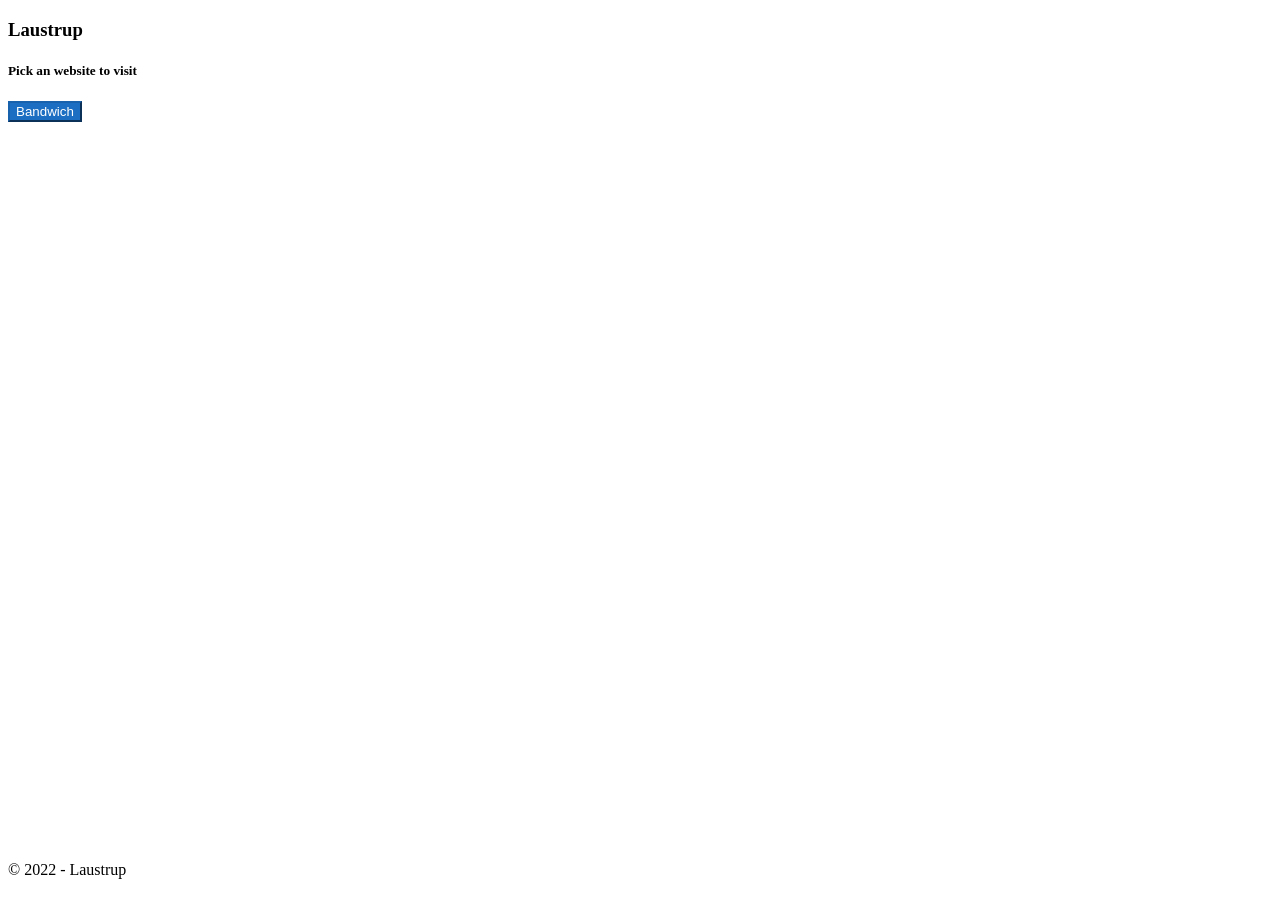
<file: index.html>
<!DOCTYPE html>
<html lang="en">
<head>
    <meta charset="UTF-8">

    <!-- Fonts -->
    <link href="ressources/static/style/sheets/laustrup_global_style.css" rel="stylesheet" >

    <!-- Head -->
    <title>Laustrup</title>
    <link href="ressources/static/images/shortcut_icon.PNG" type="image/PNG" rel="shortcut icon">
</head>

<body>
    <header>
        <h3>Laustrup</h3>
        <h5>Pick an website to visit</h5>
    </header>

    <main>
        <button class="btn-primary" onclick="renderBandwich()">Bandwich</button>
    </main>

    <footer class="footer">
        <div class="container">&copy; 2022 - Laustrup</a></div>
    </footer>

    <script src="ressources/static/js/website_render.js" type="text/javascript"></script>
</body>
</html>
</file>
<file: ressources/static/style/sheets/laustrup_global_style.css>
a { color: #0077cc; }
  
.btn-primary {
    color: #fff;
    background-color: #1b6ec2;
    border-color: #1861ac;
}
    
.border-top { border-top: 1px solid #e5e5e5; }
.border-bottom { border-bottom: 1px solid #e5e5e5; }
  
.box-shadow { box-shadow: 0 .25rem .75rem rgba(0, 0, 0, .05); }
  
.footer {
    position: absolute;
    bottom: 0;
    width: 100%;
    white-space: nowrap;
    line-height: 60px;
}
</file>
